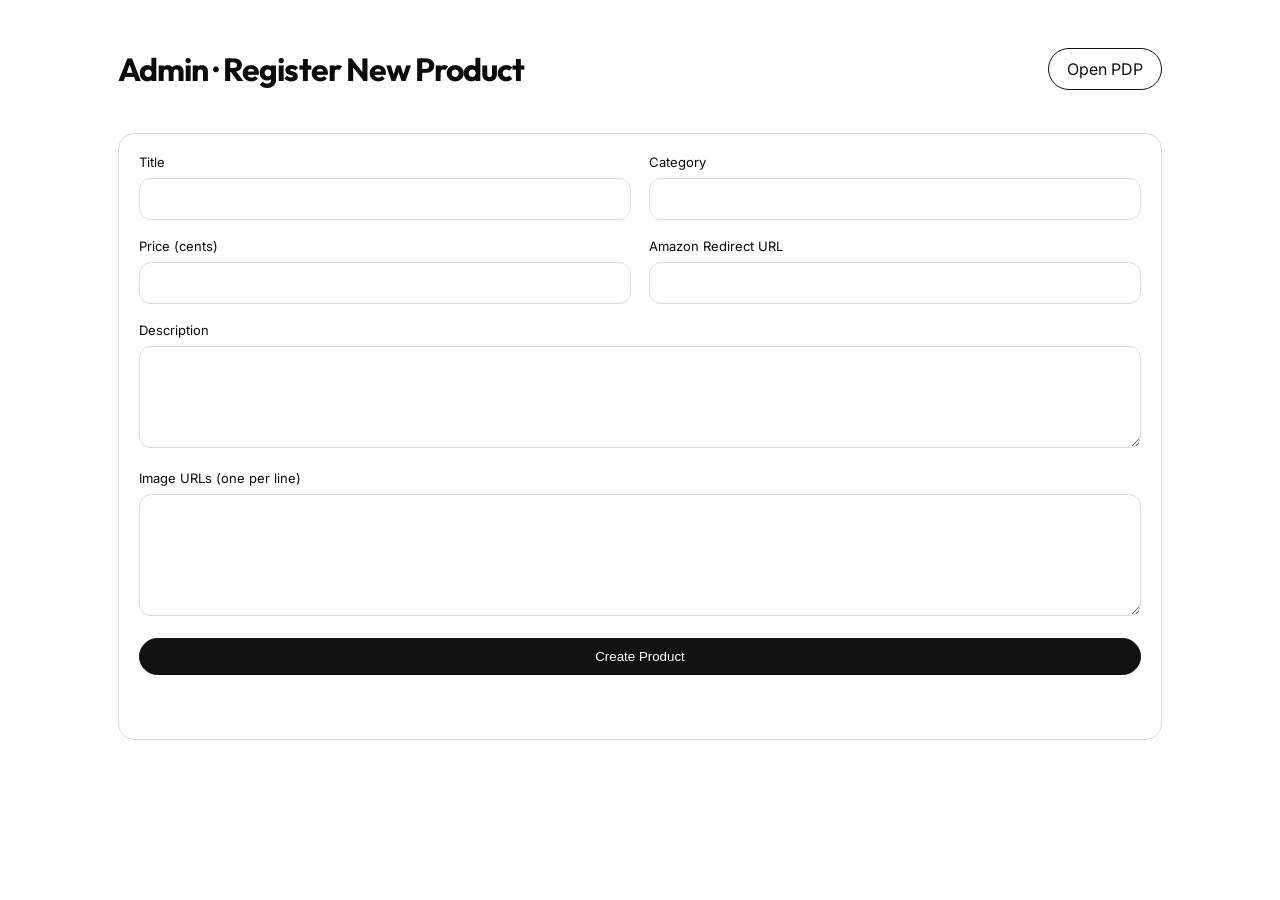
<file: html/admin-product-upload.html>
<!doctype html>
<html lang="en">
<head>
  <meta charset="UTF-8" />
  <meta name="viewport" content="width=device-width, initial-scale=1.0" />
  <title>Noir-Store Admin</title>
  <link rel="stylesheet" href="./styles.css" />
  <link rel="preconnect" href="https://fonts.googleapis.com"><link rel="preconnect" href="https://fonts.gstatic.com" crossorigin>
  <link href="https://fonts.googleapis.com/css2?family=Inter:wght@400;500;700&family=Outfit:wght@400;600;700&display=swap" rel="stylesheet">
</head>
<body>
  <main class="shell">
    <div class="topbar">
      <h1>Admin · Register New Product</h1>
      <a href="./product-detail.html" class="btn secondary">Open PDP</a>
    </div>
    <form id="productForm" class="card grid">
      <div class="grid grid-2">
        <div><label>Title</label><input id="title" required /></div>
        <div><label>Category</label><input id="category" required /></div>
      </div>
      <div class="grid grid-2">
        <div><label>Price (cents)</label><input id="price" type="number" min="1" required /></div>
        <div><label>Amazon Redirect URL</label><input id="redirect" type="url" required /></div>
      </div>
      <div><label>Description</label><textarea id="description" rows="4" required></textarea></div>
      <div><label>Image URLs (one per line)</label><textarea id="images" rows="5" required></textarea></div>
      <button type="submit">Create Product</button>
      <p class="small" id="status"></p>
    </form>
  </main>
  <script src="./app.js"></script>
  <script>
    const form = document.getElementById('productForm');
    const status = document.getElementById('status');

    form.addEventListener('submit', (e) => {
      e.preventDefault();
      const products = NoirStore.readProducts();
      const title = document.getElementById('title').value;
      const slugBase = NoirStore.slugify(title);
      const count = products.filter(p => p.slug.startsWith(slugBase)).length;
      const slug = count ? `${slugBase}-${count + 1}` : slugBase;

      const product = {
        id: crypto.randomUUID(),
        slug,
        title,
        category: document.getElementById('category').value,
        price: Number(document.getElementById('price').value),
        description: document.getElementById('description').value,
        images: document.getElementById('images').value.split('\n').map(v => v.trim()).filter(Boolean),
        redirect_url: document.getElementById('redirect').value,
        reviews: []
      };

      products.push(product);
      NoirStore.writeProducts(products);
      status.textContent = `Saved. Open PDP: product-detail.html?slug=${slug}`;
      form.reset();
    });
  </script>
</body>
</html>
</file>
<file: html/styles.css>
:root {
  --bg: #ffffff;
  --fg: #0b0b0b;
  --muted: #6b6b6b;
  --border: #d9d9d9;
}
* { box-sizing: border-box; }
body {
  margin: 0;
  background: var(--bg);
  color: var(--fg);
  font-family: Inter, Arial, sans-serif;
}
h1,h2,h3 { font-family: Outfit, Inter, sans-serif; letter-spacing: -0.03em; }
.shell { max-width: 1100px; margin: 0 auto; padding: 28px; }
.card { border: .5px solid var(--border); border-radius: 16px; padding: 20px; }
.grid { display: grid; gap: 18px; }
.grid-2 { grid-template-columns: repeat(2,minmax(0,1fr)); }
label { display: block; font-size: 13px; margin-bottom: 8px; }
input, textarea, select {
  width: 100%; border: .5px solid var(--border); border-radius: 12px;
  padding: 10px 12px; font: inherit; background: #fff;
}
button, .btn {
  border: .5px solid #111; background: #111; color: #fff; border-radius: 999px;
  padding: 10px 18px; cursor: pointer; text-decoration: none; display: inline-block;
}
.btn.secondary { background: #fff; color: #111; }
.topbar { display:flex; justify-content:space-between; align-items:center; margin-bottom:22px; }
.small { color: var(--muted); font-size: 13px; }
.gallery { display:grid; grid-template-columns: repeat(4,1fr); gap: 12px; margin-top: 12px; }
.gallery img,.hero { width:100%; object-fit:cover; border:.5px solid var(--border); border-radius:12px; }
.hero { height: 520px; }
.gallery img { height: 92px; }
@media (max-width: 860px) { .grid-2 { grid-template-columns: 1fr; } .hero { height: 340px; } }
</file>
